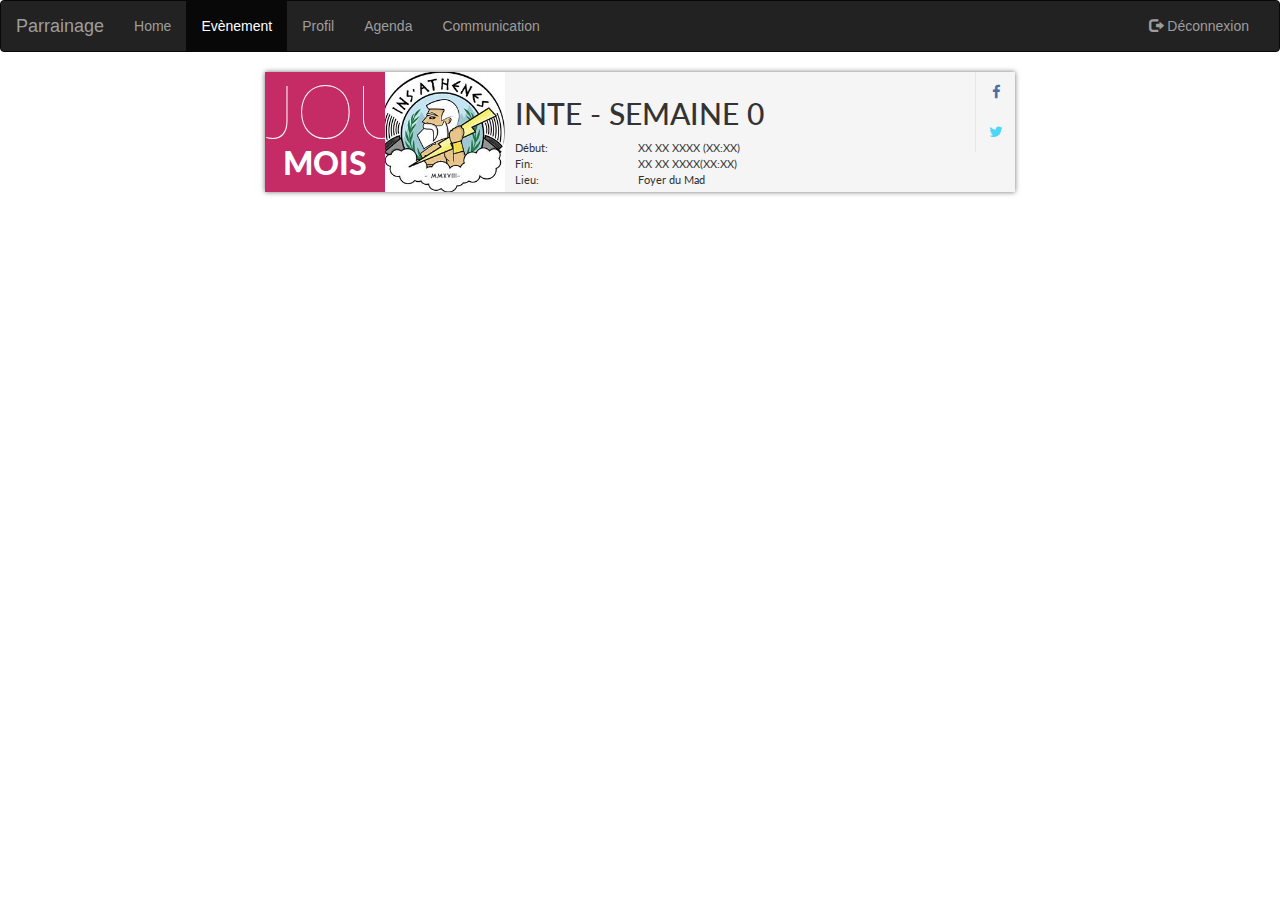
<file: resources/views/evenement1.html>
<!DOCTYPE html>
<html lang="fr">
<head>
    <meta charset="utf-8">
    <meta http-equiv="X-UA-Compatible" content="IE=edge">
    <meta name="viewport" content="width=device-width, initial-scale=1">

    <title>Parrainage - Home</title>

    <!-- Fonts -->
    <link href="https://cdnjs.cloudflare.com/ajax/libs/font-awesome/4.4.0/css/font-awesome.min.css" rel='stylesheet' type='text/css'>
    <link href="https://fonts.googleapis.com/css?family=Lato:100,300,400,700" rel='stylesheet' type='text/css'>

    <!-- Styles -->
    <link href="https://maxcdn.bootstrapcdn.com/bootstrap/3.3.6/css/bootstrap.min.css" rel="stylesheet">
    <link href='//netdna.bootstrapcdn.com/bootstrap/3.0.0/css/bootstrap.min.css' rel='stylesheet'>
    <link rel="stylesheet" href="css/evenement.css">
    <script type='text/javascript' src='//code.jquery.com/jquery-1.11.1.min.js'></script>
    <script type='text/javascript' src='//netdna.bootstrapcdn.com/bootstrap/3.0.0/js/bootstrap.min.js'></script>
    <script type='text/javascript'></script>
    <style>
        body {
            font-family: 'Lato';
        }

        .fa-btn {
            margin-right: 6px;
        }
    </style>
</head>
<body id="app-layout">
<!-- barre de menu -->
<nav class="navbar navbar-inverse">
  <div class="container-fluid">
    <div class="navbar-header">
      <button type="button" class="navbar-toggle" data-toggle="collapse" data-target="#myNavbar">
        <span class="icon-bar"></span>
        <span class="icon-bar"></span>
        <span class="icon-bar"></span>
      </button>
      <a class="navbar-brand" href="home.html">Parrainage</a>
    </div>
    <div class="collapse navbar-collapse" id="myNavbar">
      <ul class="nav navbar-nav">
        <li><a href="home.html">Home</a></li>
        <!-- <li class="dropdown">
          <a class="dropdown-toggle" data-toggle="dropdown" href="#">Page 1 <span class="caret"></span></a>
          <ul class="dropdown-menu">
            <li><a href="#">Page 1-1</a></li>
            <li><a href="#">Page 1-2</a></li>
            <li><a href="#">Page 1-3</a></li>
          </ul>
        </li> -->
        <li class="active"><a href="evenement1.html">Evènement</a></li>
        <li><a href="#">Profil</a></li>
        <li><a href="agenda.html">Agenda</a></li>
        <li><a href="#">Communication</a></li>
      </ul>
      <ul class="nav navbar-nav navbar-right">
        <!-- <li><a href="#"><span class="glyphicon glyphicon-user"></span> Sign Up</a></li>
        <li><a href="#"><span class="glyphicon glyphicon-log-in"></span> Login</a></li> -->
        <li><a href="index.html"><span class="glyphicon glyphicon-log-out"></span> Déconnexion</a></li>
      </ul>
    </div>
  </div>
</nav>

    <!-- JavaScripts -->
    <script src="https://cdnjs.cloudflare.com/ajax/libs/jquery/2.1.4/jquery.min.js"></script>
    <script src="https://maxcdn.bootstrapcdn.com/bootstrap/3.3.6/js/bootstrap.min.js"></script>
    </body>
    <body>

    <link href="//netdna.bootstrapcdn.com/bootstrap/3.0.0/css/bootstrap.min.css" rel="stylesheet" id="bootstrap-css">
<script src="//netdna.bootstrapcdn.com/bootstrap/3.0.0/js/bootstrap.min.js"></script>
<script src="//code.jquery.com/jquery-1.11.1.min.js"></script>
<!------ Include the above in your HEAD tag ---------->

<div class="container">
<div class="row">
<div class="[ col-xs-12 col-sm-offset-2 col-sm-8 ]">
<ul class="event-list">

<li>
<time datetime="2018-10-29">
<span class="day">jour</span>
<span class="month">mois</span>
<span class="year">année</span>
<span class="time">ALL DAY</span>
</time>
<img alt="LOGO inte STPI" src="image/logointe.jpg" />
<div class="info">

<div class="row">
<div class="col-sm-10">
<h2 class="title">INTE - SEMAINE 0</h2>
</div>
<div class="col-sm-2">
<!--<img alt="germany" class="flag" src="https://theodora.com/flags/new/de-t.gif" />-->
</div>
</div>
<div class="row">
<div class="col-sm-3">Début:</div>
<div class="col-sm-9">XX XX XXXX (XX:XX)</div>
</div>
<div class="row">
<div class="col-sm-3">Fin:</div>
<div class="col-sm-9">XX XX XXXX(XX:XX)</div>
</div>
<div class="row">
<div class="col-sm-3">Lieu:</div>
<div class="col-sm-9">Foyer du Mad</div>
</div>
<div class="row">
<div class="col-sm-3"></div>
<div class="col-sm-9"></div>
</div>
</div>
<div class="social">
<ul>
<li class="facebook" style="width:33%;"><a href="https://www.facebook.com/"><span class="fa fa-facebook"></span></a></li>
<li class="twitter" style="width:34%;"><a href="https://twitter.com/"><span class="fa fa-twitter"></span></a></li>
<!--<li class="google-plus" style="width:33%;"><a href="#google-plus"><span class="fa fa-soundcloud"></span></a></li>-->
</ul>
</div>
</li>

</ul>
</div>
</div>
</div>
</body>
</html>
</file>
<file: resources/views/css/evenement.css>
@import url("http://fonts.googleapis.com/css?family=Lato:100,300,400,700,900,400italic");
@import url("//netdna.bootstrapcdn.com/font-awesome/4.1.0/css/font-awesome.css");
body {
padding: 0px 0px;
background-color: rgb(220, 220, 220);
}

.flag{
width: 50px;
}

h2{
font-size: 200%;
margin-top: 0px;
font-weight: bold;
}

.event-list .info .row{
padding-left: 10px;
font-size: 80%;
}

.event-list {
list-style: none;
font-family: 'Lato', sans-serif;
margin: 0px;
padding: 0px;
}
.event-list > li {
background-color: rgb(255, 255, 255);
box-shadow: 0px 0px 5px rgb(51, 51, 51);
box-shadow: 0px 0px 5px rgba(51, 51, 51, 0.7);
padding: 0px;
margin: 0px 0px 20px;
}
.event-list > li > time {
display: inline-block;
width: 100%;
color: rgb(255, 255, 255);
background-color: rgb(197, 44, 102);
padding: 5px;
text-align: center;
text-transform: uppercase;
}
.event-list > li:nth-child(even) > time {
background-color: rgb(165, 82, 167);
}
.event-list > li > time > span {
display: none;
}
.event-list > li > time > .day {
display: block;
font-size: 56pt;
font-weight: 100;
line-height: 1;
}
.event-list > li time > .month {
display: block;
font-size: 24pt;
font-weight: 900;
line-height: 1;
}
.event-list > li > img {
width: 100%;
}
.event-list > li > .info {
padding-top: 5px;
text-align: center;
}
.event-list > li > .info > .title {
font-size: 17pt;
font-weight: 700;
margin: 0px;
}
.event-list > li > .info > .desc {
font-size: 13pt;
font-weight: 300;
margin: 0px;
}
.event-list > li > .info > ul,
.event-list > li > .social > ul {
display: table;
list-style: none;
margin: 10px 0px 0px;
padding: 0px;
width: 100%;
text-align: center;
}
.event-list > li > .social > ul {
margin: 0px;
}
.event-list > li > .info > ul > li,
.event-list > li > .social > ul > li {
display: table-cell;
cursor: pointer;
color: rgb(30, 30, 30);
font-size: 11pt;
font-weight: 300;
padding: 3px 0px;
}
.event-list > li > .info > ul > li > a {
display: block;
width: 100%;
color: rgb(30, 30, 30);
text-decoration: none;
}
.event-list > li > .social > ul > li {
padding: 0px;
}
.event-list > li > .social > ul > li > a {
padding: 3px 0px;
}
.event-list > li > .info > ul > li:hover,
.event-list > li > .social > ul > li:hover {
color: rgb(30, 30, 30);
background-color: rgb(200, 200, 200);
}
.facebook a,
.twitter a,
.google-plus a {
display: block;
width: 100%;
color: rgb(75, 110, 168) !important;
}
.twitter a {
color: rgb(79, 213, 248) !important;
}
.google-plus a {
color: rgb(221, 75, 57) !important;
}
.facebook:hover a {
color: rgb(255, 255, 255) !important;
background-color: rgb(75, 110, 168) !important;
}
.twitter:hover a {
color: rgb(255, 255, 255) !important;
background-color: rgb(79, 213, 248) !important;
}
.google-plus:hover a {
color: rgb(255, 255, 255) !important;
background-color: rgb(221, 75, 57) !important;
}

@media (min-width: 768px) {
.event-list > li {
position: relative;
display: block;
width: 100%;
height: 120px;
padding: 0px;
}
.event-list > li > time,
.event-list > li > img  {
display: inline-block;
}
.event-list > li > time,
.event-list > li > img {
width: 120px;
float: left;
}
.event-list > li > .info {
background-color: rgb(245, 245, 245);
overflow: hidden;
}
.event-list > li > time,
.event-list > li > img {
width: 120px;
height: 120px;
padding: 0px;
margin: 0px;
}
.event-list > li > .info {
position: relative;
height: 120px;
text-align: left;
padding-right: 40px;
}
.event-list > li > .info > .title,
.event-list > li > .info > .desc {
padding: 0px 10px;
}
.event-list > li > .info > ul {
position: absolute;
left: 0px;
bottom: 0px;
}
.event-list > li > .social {
position: absolute;
top: 0px;
right: 0px;
display: block;
width: 40px;
}
.event-list > li > .social > ul {
border-left: 1px solid rgb(230, 230, 230);
}
.event-list > li > .social > ul > li {
display: block;
padding: 0px;
}
.event-list > li > .social > ul > li > a {
display: block;
width: 40px;
padding: 10px 0px 9px;
}
</file>
